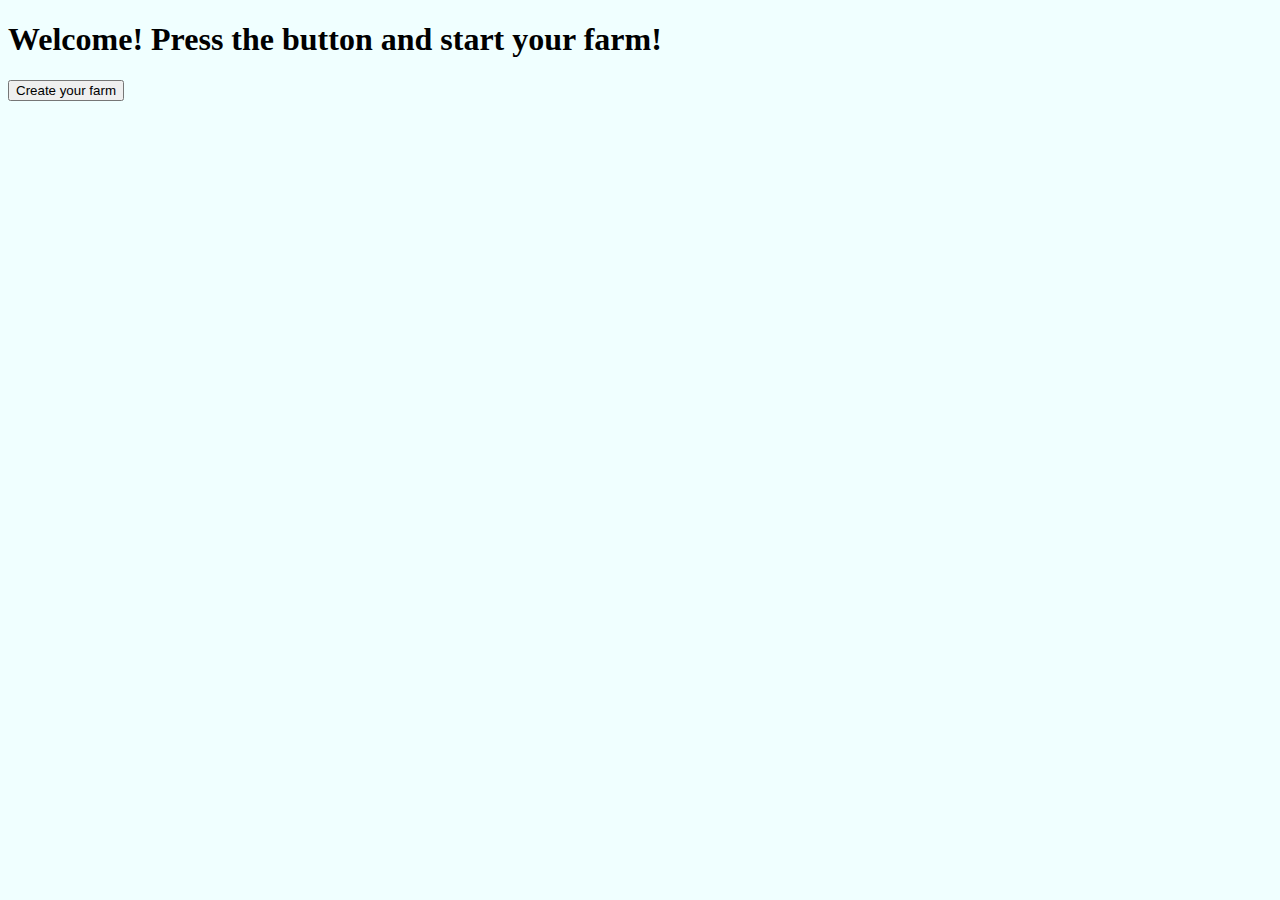
<file: farm-test/src/main/resources/templates/index.html>
<!DOCTYPE html>
<html lang="en" xmlns:th="http://thymelaf.org">
<head>
  <meta charset="UTF-8">
  <link rel="stylesheet" th:href="@{/style.css}" />
  <link href="https://cdn.jsdelivr.net/npm/bootstrap@5.3.2/dist/css/bootstrap.min.css" rel="stylesheet" integrity="sha384-T3c6CoIi6uLrA9TneNEoa7RxnatzjcDSCmG1MXxSR1GAsXEV/Dwwykc2MPK8M2HN" crossorigin="anonymous">
  <title>Create your farm</title>
</head>
<body style="background-color:azure;">
  <h1>Welcome! Press the button and start your farm!</h1>
  <form th:action="@{/farm}" method="POST">
      <div id="index_button">
        <button class="btn btn-info">Create your farm</button>
      </div>
  </form>
</body>
</html>
</file>
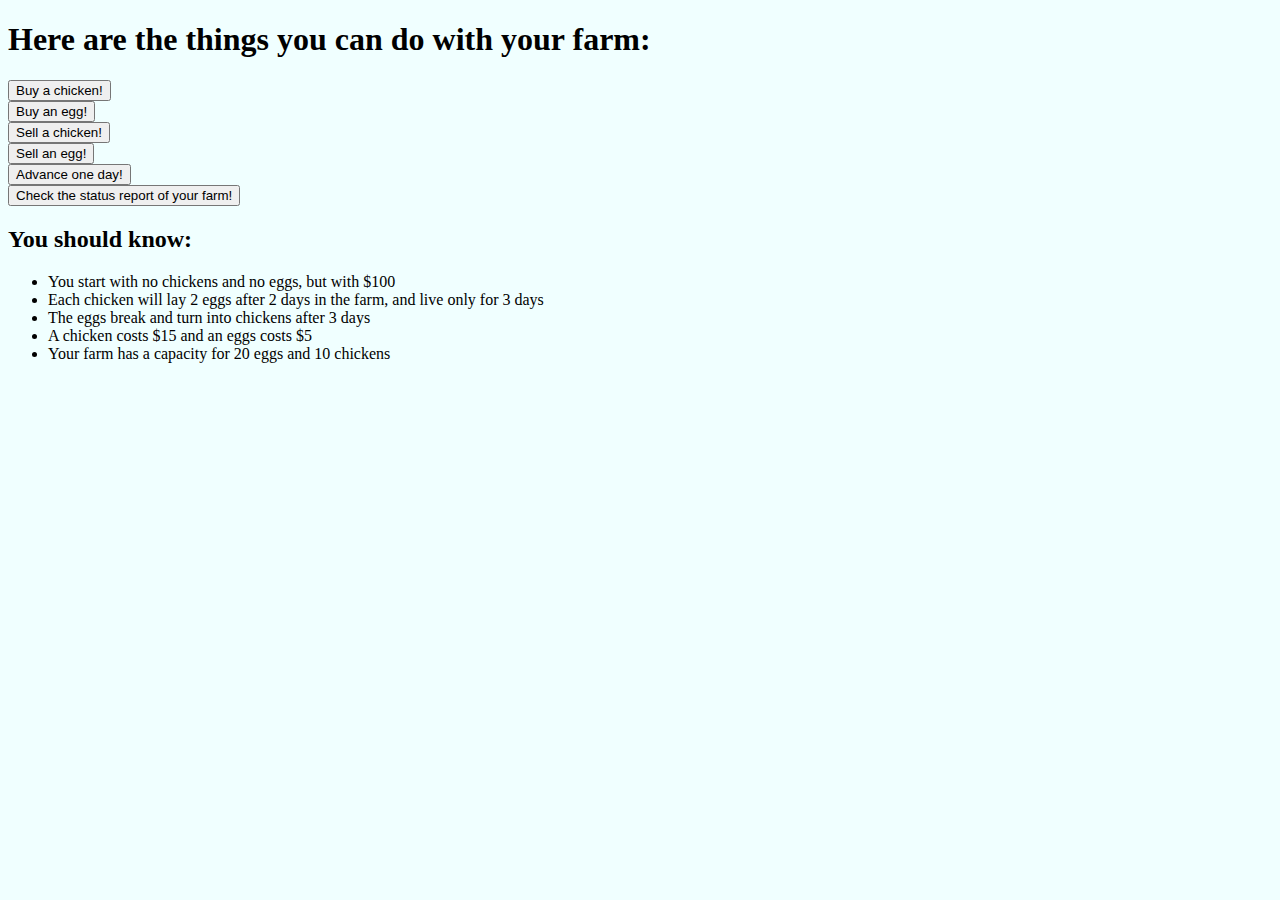
<file: farm-test/src/main/resources/templates/farm.html>
<!DOCTYPE html>
<html lang="en" xmlns:th="http://thymelaf.org">
<head>
    <meta charset="UTF-8">
    <link rel="stylesheet" th:href="@{/style.css}" />
    <!-- <link rel="stylesheet" href="../static/style.css"> -->
    <link href="https://cdn.jsdelivr.net/npm/bootstrap@5.3.2/dist/css/bootstrap.min.css" rel="stylesheet" integrity="sha384-T3c6CoIi6uLrA9TneNEoa7RxnatzjcDSCmG1MXxSR1GAsXEV/Dwwykc2MPK8M2HN" crossorigin="anonymous">
    <title>Welcome to your farm!</title>
</head>
<body style="background-color:azure;">
<h1>Here are the things you can do with your farm: </h1>

<div class="buttons">
    <div id="first">
        <form th:action="@{/chickens}" method="POST">
            <button class="btn btn-info">Buy a chicken!</button>
        </form>
    </div>

    <div id="second">
        <form th:action="@{/eggs}" method="POST">
            <button class="btn btn-info">Buy an egg!</button>
        </form>
    </div>

    <div id="third">
        <form th:action="@{/chickens}" th:method="DELETE">
            <button class="btn btn-info">Sell a chicken!</button>
        </form>
    </div>

    <div id="fourth">
        <form th:action="@{/eggs}" th:method="DELETE">
            <button class="btn btn-info">Sell an egg!</button>
        </form>
    </div>

    <div id="fifth">
        <form th:action="@{/days}" th:method="PUT">
            <button class="btn btn-info">Advance one day!</button>
        </form>
    </div>

    <div id="sixth">
        <form th:action="@{/statusReport}" method="GET">
            <button class="btn btn-info">Check the status report of your farm!</button>
        </form>
    </div>
</div>

<div class="status_messages">
    <div th:if="${timePassingMessage}">
        <p th:text="${timePassingMessage}"></p>
    </div>
    <div th:if="${success_message}">
        <p th:text="${success_message}"></p>
    </div>
<div th:if="${error_message}">
    <p th:text="${error_message}"></p>
</div>
</div>



<h2> You should know: </h2>
<div id="farm_info">
    <ul>
        <li>You start with no chickens and no eggs, but with $100</li>
        <li>Each chicken will lay 2 eggs after 2 days in the farm, and live only for 3 days </li>
        <li>The eggs break and turn into chickens after 3 days</li>
        <li>A chicken costs $15 and an eggs costs $5</li>
        <li>Your farm has a capacity for 20 eggs and 10 chickens</li>
    </ul>
</div>
</body>
</html>
</file>
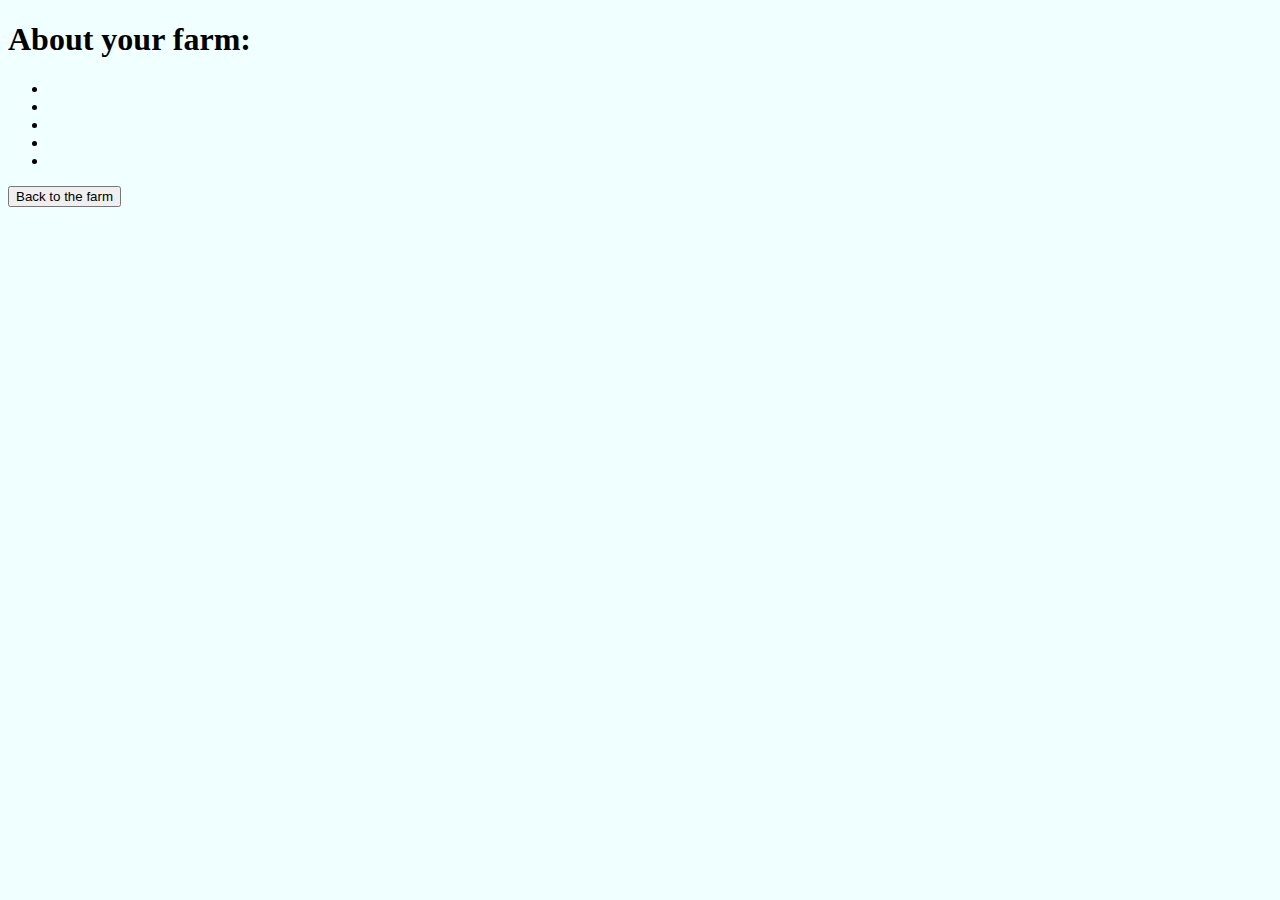
<file: farm-test/src/main/resources/templates/statusReport.html>
<!DOCTYPE html>
<html lang="en" xmlns:th="http://thymelaf.org">
<head>
    <meta charset="UTF-8">
    <link rel="stylesheet" th:href="@{/style.css}" />
    <link href="https://cdn.jsdelivr.net/npm/bootstrap@5.3.2/dist/css/bootstrap.min.css" rel="stylesheet" integrity="sha384-T3c6CoIi6uLrA9TneNEoa7RxnatzjcDSCmG1MXxSR1GAsXEV/Dwwykc2MPK8M2HN" crossorigin="anonymous">
    <title>Farm status report</title>
</head>
<body style="background-color:azure;">
    <h1>About your farm:</h1>
    <div class="report">
    <ul th:object="${status}">
        <li th:text="'You have $' + ${status.money} + ' available to buy eggs and chickens'"> </li>
        <li th:text="'There are ' + ${status.chickens} + ' chickens and ' + ${status.eggs} + ' eggs on your farm'"> </li>
        <li th:text="${status.chickensToDieOnTheNextDay} + ' chickens are going to die on your farm tomorrow'"> </li>
        <li th:text="${status.eggsToBeBrokenOnTheNextDay} + ' eggs are going to break on your farm tomorrow. That means you\'ll have ' + ${status.eggsToBeBrokenOnTheNextDay} + ' new chickens'"> </li>
        <li th:text="'In total your chickens will lay ' + ${status.eggsToBeLaidOnTheNextDay} + ' new eggs tomorrow'"></li>
    </ul>
    </div>
    <form th:action="@{/farm}" method="GET">
        <button class="btn btn-info col-2" id="back_button">Back to the farm</button>
    </form>
</body>
</html>
</file>
<file: farm-test/src/main/resources/static/style.css>
.buttons{
    position: relative;
    height: 140px;
    width: 500px;
    /*border: black solid 5px;*/
    margin: 0 auto;
    margin-top: 60px;
}

.report {
     margin-left: 400px;
     margin-top: 60px;
}

#first{
    position: absolute;
    margin:10px;
}

#second{
    position: absolute;
    margin-top:65px;
    margin-left:10px;
}

#third{
    position: absolute;
    margin-top: 10px;
    margin-left:160px;
}

#fourth{
    position: absolute;
    margin-left:160px;
    margin-top:65px;
}

#fifth{
    position: absolute;
    margin-top: 10px;
    margin-left:320px;
}

#sixth{
    position: absolute;
    margin-left:300px;
    margin-top:65px;
}

#index_button {
    margin-top: 30px;
    margin-left:550px;
}

#back_button {
    margin-top: 30px;
    margin-left:550px;
}
h1 {
    text-align: center;
    padding-top: 30px;
}

h2 {
    text-align: center;
    padding-top: 20px;
}

#farm_info{
     margin-left: 400px;
     margin-top: 20px;
}

.status_messages{
     margin-left: 500px;
     margin-top: 20px;
}
</file>
